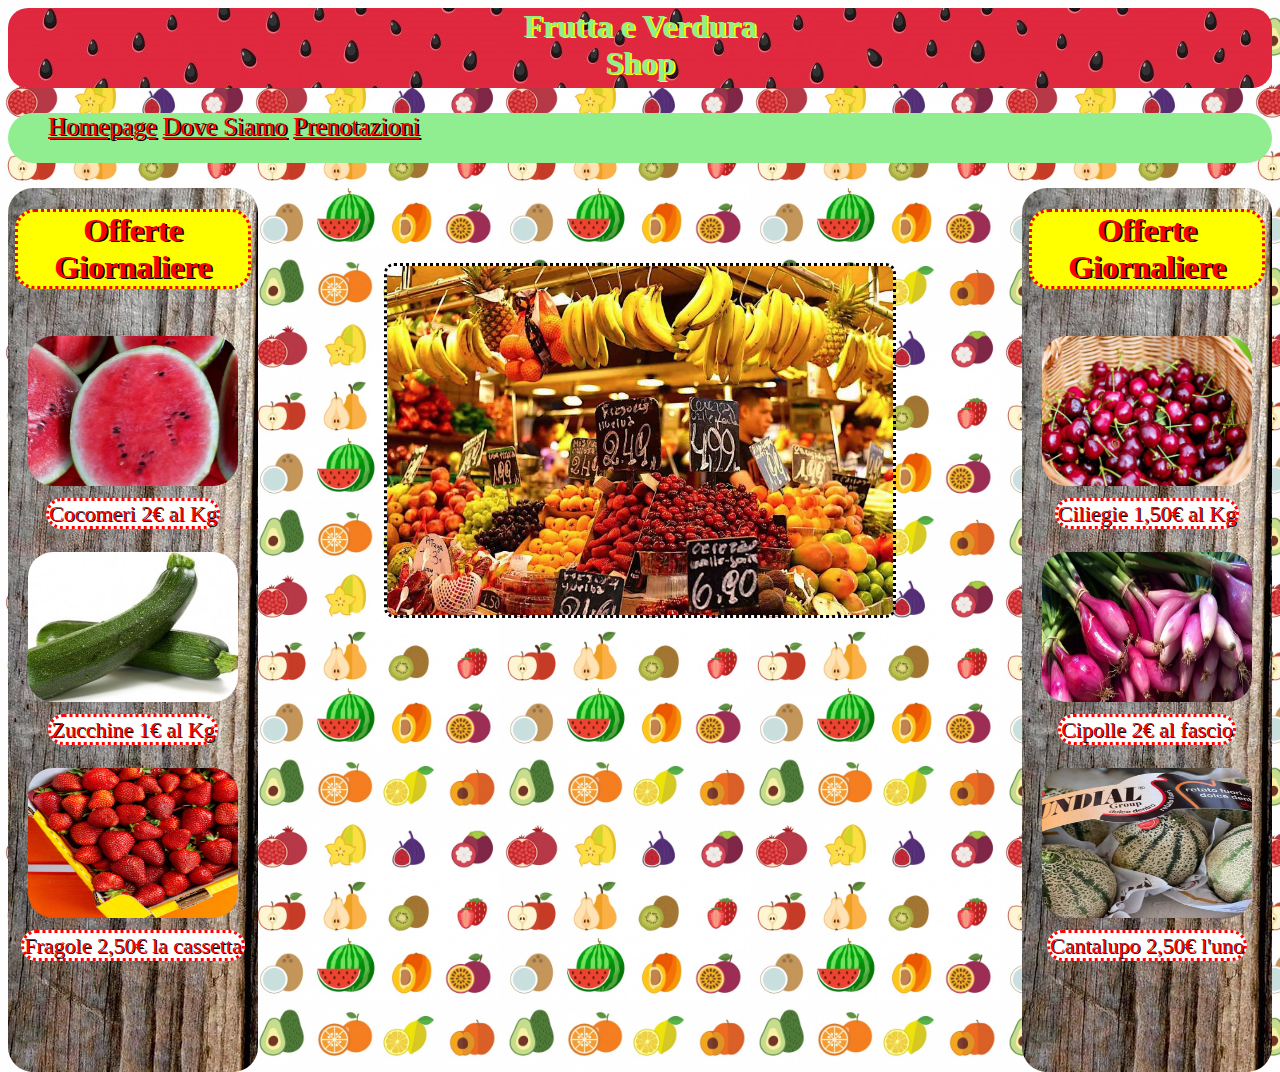
<file: index.html>
<html>
<head>
<link rel="icon" href="mela.ico" type="image/x-icon" />
<link href="stile.css" rel="stylesheet" type="text/css">
<title>Fruttivendolo</title>    
</head>
<body align="center" alink="red" vlink="red" link="red">
<table>
<tr>
<header id="Intestazione">
<h1 >Frutta e Verdura<br>Shop</br></h1> 
</header>
<nav id="Barra">
<ul>
<a href="index.html"><p>Homepage</p></a>
<a target="_blank" href="Dovesiamo.html"><p>Dove Siamo</p></a>
<a target="_blank" href="Prenotazioni.html"><p>Prenotazioni</p></a>
</ul>
</nav>
<div align="center" style="float:left">
<h1 id="Titolo">Offerte Giornaliere</h1>
<img id="immagini" src="Cocomero.jpg">
<p id="etichette">Cocomeri 2€ al Kg</p>
<img id="immagini" src="Zucchina.jpg">
<p id="etichette">Zucchine 1€ al Kg</p>
<img id="immagini" src="Fragole.jpg">
<p id="etichette">Fragole 2,50€ la cassetta</p>
</div>
<img align="center" style="margin-top:100px;border-radius:10px;border-style:dotted;border-color:black;width:40%"  src="Bancone.jpg" />
<div align="center" style="float:right">
<h1 id="Titolo">Offerte Giornaliere</h1>
<img id="immagini" src="Ciliegie.jpg">
<p id="etichette">Ciliegie 1,50€ al Kg</p>
<img id="immagini" src="Cipolle.jpg">
<p id="etichette">Cipolle 2€ al fascio</p>
<img id="immagini" src="Cantalupo.jpg">
<p id="etichette">Cantalupo 2,50€ l'uno</p>
</div>
</tr>
</table>
</body>
</html>
</file>
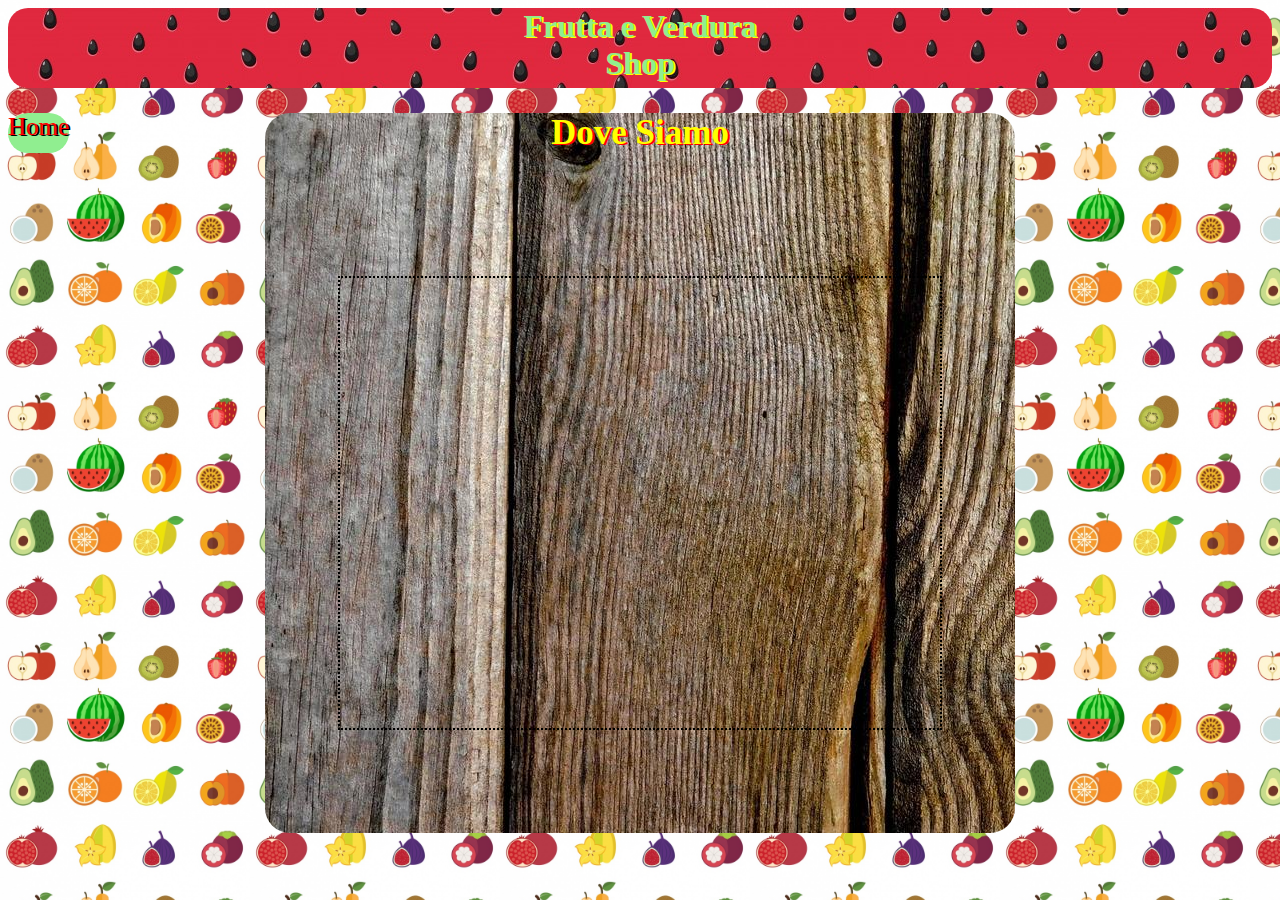
<file: Dovesiamo.html>
<html>
<head>
<link rel="icon" href="mela.ico" type="image/x-icon" />
<link href="stile.css" rel="stylesheet" type="text/css">
<title>Dove Siamo</title>    
</head>
<body alink="red" vlink="red" link="red">
<table>
<tr>
<header id="Intestazione">
<h1 >Frutta e Verdura<br>Shop</br></h1> 
</header>

<a href="index.html"><p id="Home">Home</p></a>
<div id="Mappa" align="center">
<h1 style="font-size:35px;color:yellow;text-shadow:2px 1px red;">Dove Siamo</h1>
<iframe src="https://www.google.com/maps/embed?pb=!1m18!1m12!1m3!1d10579.370170839464!2d16.09658353598306!3d37.97093121758564!2m3!1f0!2f0!3f0!3m2!1i1024!2i768!4f13.1!3m3!1m2!1s0x0%3A0xfbaaff597cb2916e!2sL&#39;oasi%20Della%20Frutta!5e0!3m2!1sit!2sit!4v1622717399012!5m2!1sit!2sit" width="600" height="450" style="border-style:dotted;border-color:black;margin-top:100px" allowfullscreen="" loading="lazy"></iframe>
</div>
</tr>
</table>
</body>
</html>
</file>
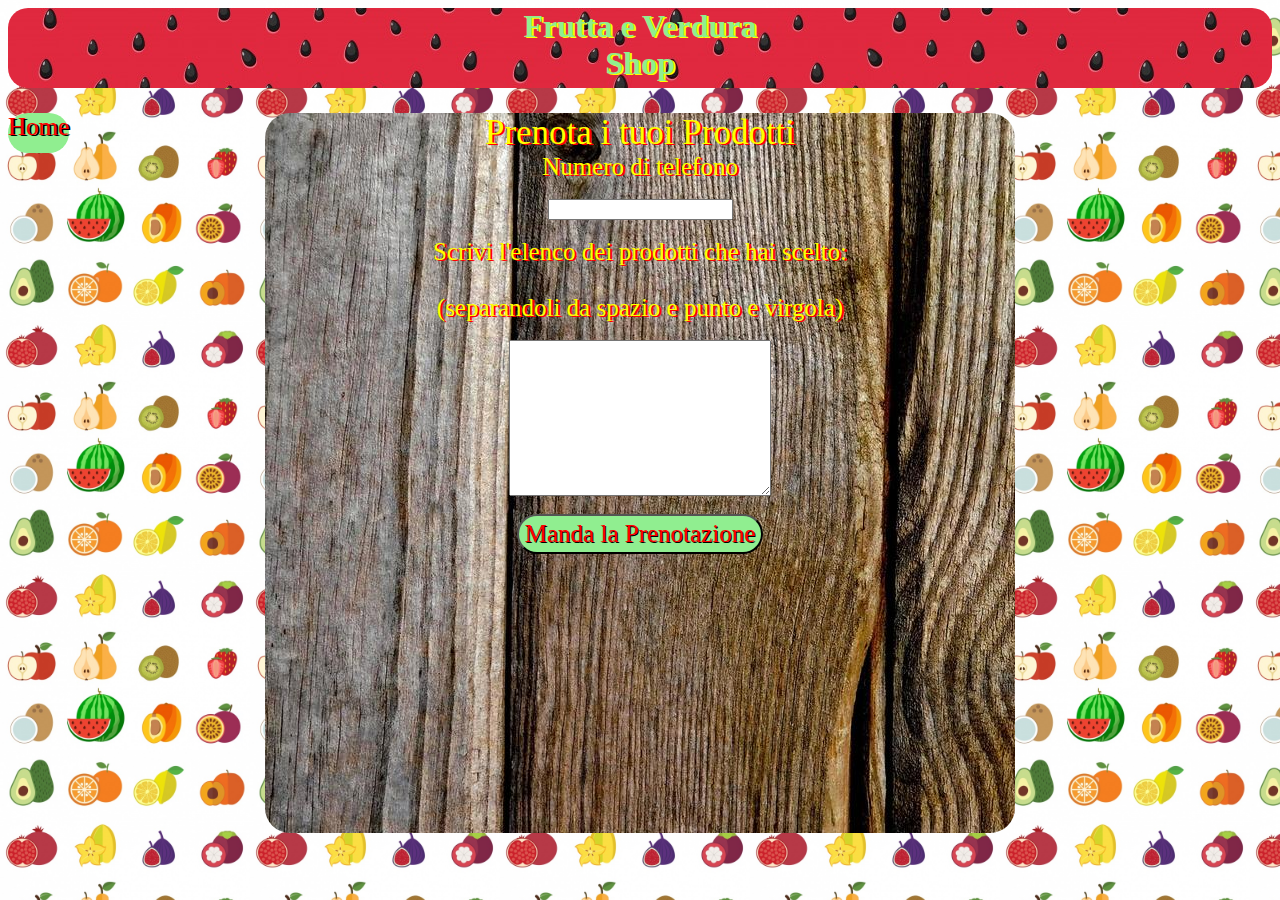
<file: Prenotazioni.html>
<html>
<head>
<link rel="icon" href="mela.ico" type="image/x-icon" />
<link href="stile.css" rel="stylesheet" type="text/css">
<title>Prenota i tuoi prodotti</title>    
</head>
<body align="center" alink="red" vlink="red" link="red">
<table>
<tr>
<header id="Intestazione">
<h1 >Frutta e Verdura<br>Shop</br></h1> 
</header>
<a href="index.html"><p id="Home">Home</p></a>
<div id="Mappa" align="center">
<p style="margin-bottom:40px;font-size:35px;color:yellow;text-shadow:2px 1px red;">Prenota i tuoi Prodotti</p>
<br><p style="font-size:25px;color:yellow;text-shadow:2px 1px red;">Numero di telefono</p></br>
<br><input id="numeroditelefono" type="text" /></br>
<br><p style="font-size:25px;color:yellow;text-shadow:2px 1px red;">Scrivi l'elenco dei prodotti che hai scelto: </br><br>(separandoli da spazio e punto e virgola)</p></br>
<br><textarea id="prodotti" rows="10" cols="30"></textarea><br/>
<br><input type="button" onClick="Email()" value="Manda la Prenotazione" id="Richiesta"/></br>
</div>
</body>
</tr>
</table>
</html>
<script>
function Email()
{
var numeroditelefono=document.getElementById("numeroditelefono").value;
var prodotti=document.getElementById("prodotti").value;
location.href = "mailto:pasquale.cuzzupi@studenti.liceozaleuco.it?Subject=Frutta e Verdura Shop&Body=" + "+39" + numeroditelefono + ";   " + prodotti;
}
</script>
</file>
<file: stile.css>
body{background-image:url("frutta.jpg");background-size:250px}
#Intestazione{background-image:url("Anguria.jpg"); height:80px;font-family:Tahoma; text-align:center;color:lightgreen;text-shadow:2px 1px yellow;border-radius:20px}
div{width:250px;height:100%; background-image:url("legno.jpg");margin-top:25px;border-radius:25px}
#immagini{width:210px;height:150px;margin-top:25px;margin-bottom:15px;border-radius:25px}
#etichette{font-size:22px;background-color:white; height:40px;font-family:Tahoma; text-align:center;color:red;text-shadow:1px 1px black;border-radius:20px;border-style:dotted}
#Titolo{color:red;background-color:yellow;border-radius:20px;width:230px;text-shadow:2px 1px black;border-style:dotted}
img {width:50}
#Barra{text-align:left;height:50px;background-color:lightgreen;border-radius:25px;font-size:25px}
p{display:inline;color:red;text-shadow:2px 1px black;}
#Home{float:left;height:40px;background-color:lightgreen;border-radius:25px;font-size:25px}
#Mappa{margin:auto;width:750px;height:720px; background-image:url("legno.jpg");margin-top:25px;border-radius:25px}
#Richiesta{height:40px;background-color:lightgreen;border-radius:25px;font-size:25px;font-family:Times New Roman;color:red;text-shadow:1px 1px black}
</file>
